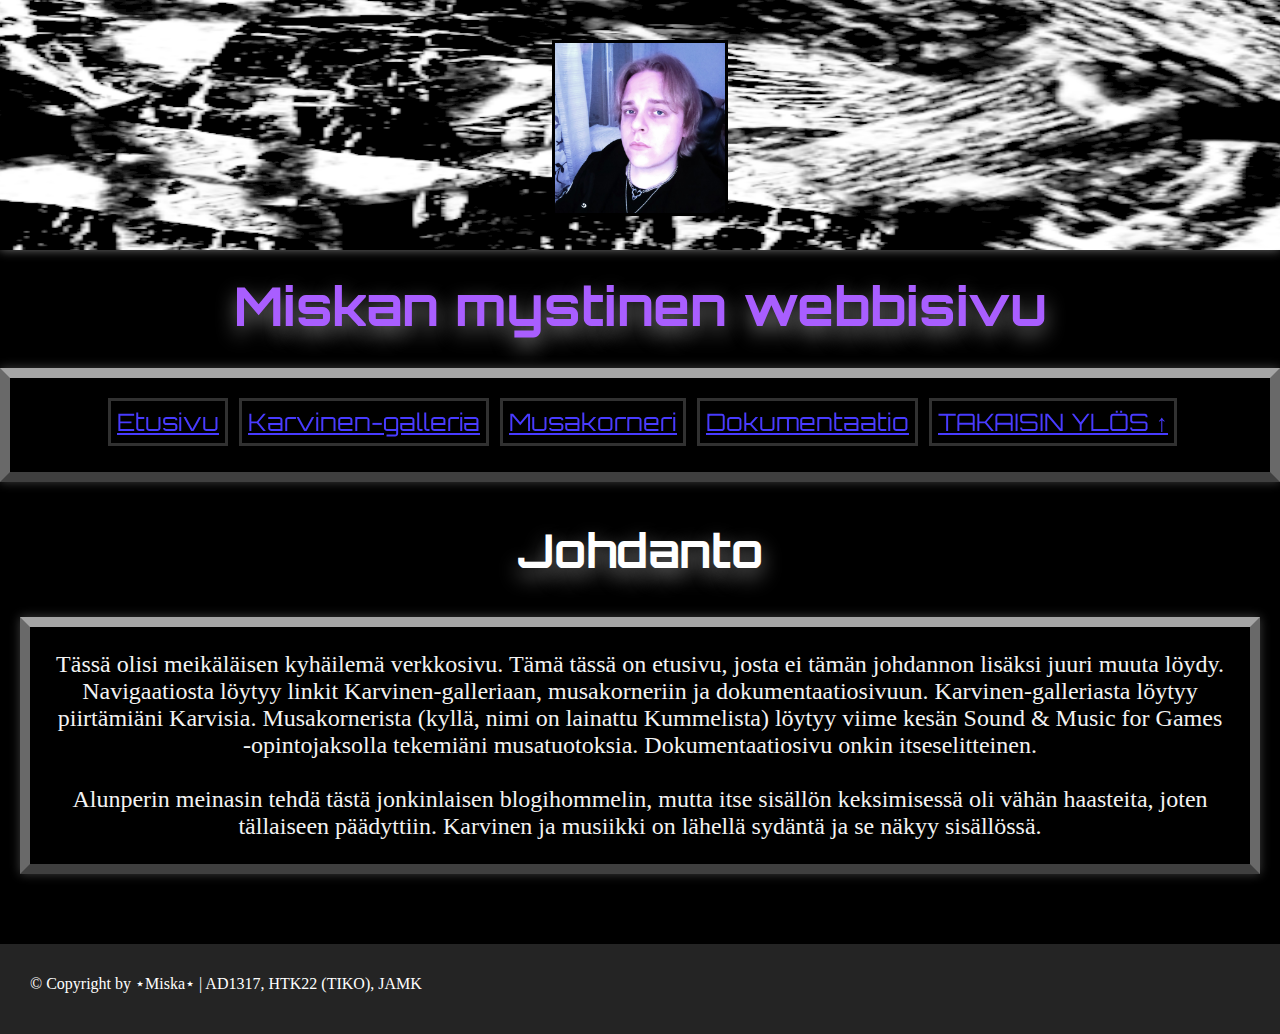
<file: index.html>
<!DOCTYPE html>
<html lang="en">
  <head>
    <title>Miskan mystinen webbisivu</title>
    <meta name="description" content="Our first page" />
    <meta name="keywords" content="html tutorial template" />
    <meta charset="UTF-8" />
    <meta name="viewport" content="width=device-width, initial-scale=1.0" />
    <link rel="stylesheet" href="style.css" />
    <link rel="preconnect" href="https://fonts.googleapis.com" />
    <link rel="preconnect" href="https://fonts.gstatic.com" crossorigin />
    <link
      href="https://fonts.googleapis.com/css2?family=Orbitron&display=swap"
      rel="stylesheet"
    />
  </head>

  <body>
    <header>
      <img id="bannerimage" src="../images/banner.png" alt="banner" />
      <img id="pfp" src="../images/minaitse.png" alt="garf" />
      <h1>Miskan mystinen webbisivu</h1>
    </header>

    <nav>
      <br />
      <ul class="chapters">
        <li id="etusivu"><a href="../index.html">Etusivu</a></li>
        <li id="karvinen"><a href="../index2.html">Karvinen-galleria</a></li>
        <li id="musakorneri"><a href="../index3.html">Musakorneri</a></li>
        <li id="dokumentaatio"><a href="../index4.html">Dokumentaatio</a></li>
        <li id="ylos"><a class="top" href="#">TAKAISIN YLÖS ↑</a></li>
      </ul>
    </nav>

    <article>
      <h2>Johdanto</h2>
      <p>
        Tässä olisi meikäläisen kyhäilemä verkkosivu. Tämä tässä on
        <span class="warning">etusivu</span>, josta ei tämän johdannon lisäksi
        juuri muuta löydy. Navigaatiosta löytyy linkit Karvinen-galleriaan,
        musakorneriin ja dokumentaatiosivuun. Karvinen-galleriasta löytyy
        piirtämiäni Karvisia. Musakornerista (kyllä, nimi on lainattu
        Kummelista) löytyy viime kesän Sound & Music for Games -opintojaksolla
        tekemiäni musatuotoksia. Dokumentaatiosivu onkin itseselitteinen.
        <br />
        <br />
        Alunperin meinasin tehdä tästä jonkinlaisen blogihommelin, mutta itse
        sisällön keksimisessä oli vähän haasteita, joten tällaiseen päädyttiin.
        Karvinen ja musiikki on lähellä sydäntä ja se näkyy sisällössä.
      </p>
    </article>
    <footer>© Copyright by ⋆Miska⋆ | AD1317, HTK22 (TIKO), JAMK</footer>
  </body>
</html>
</file>
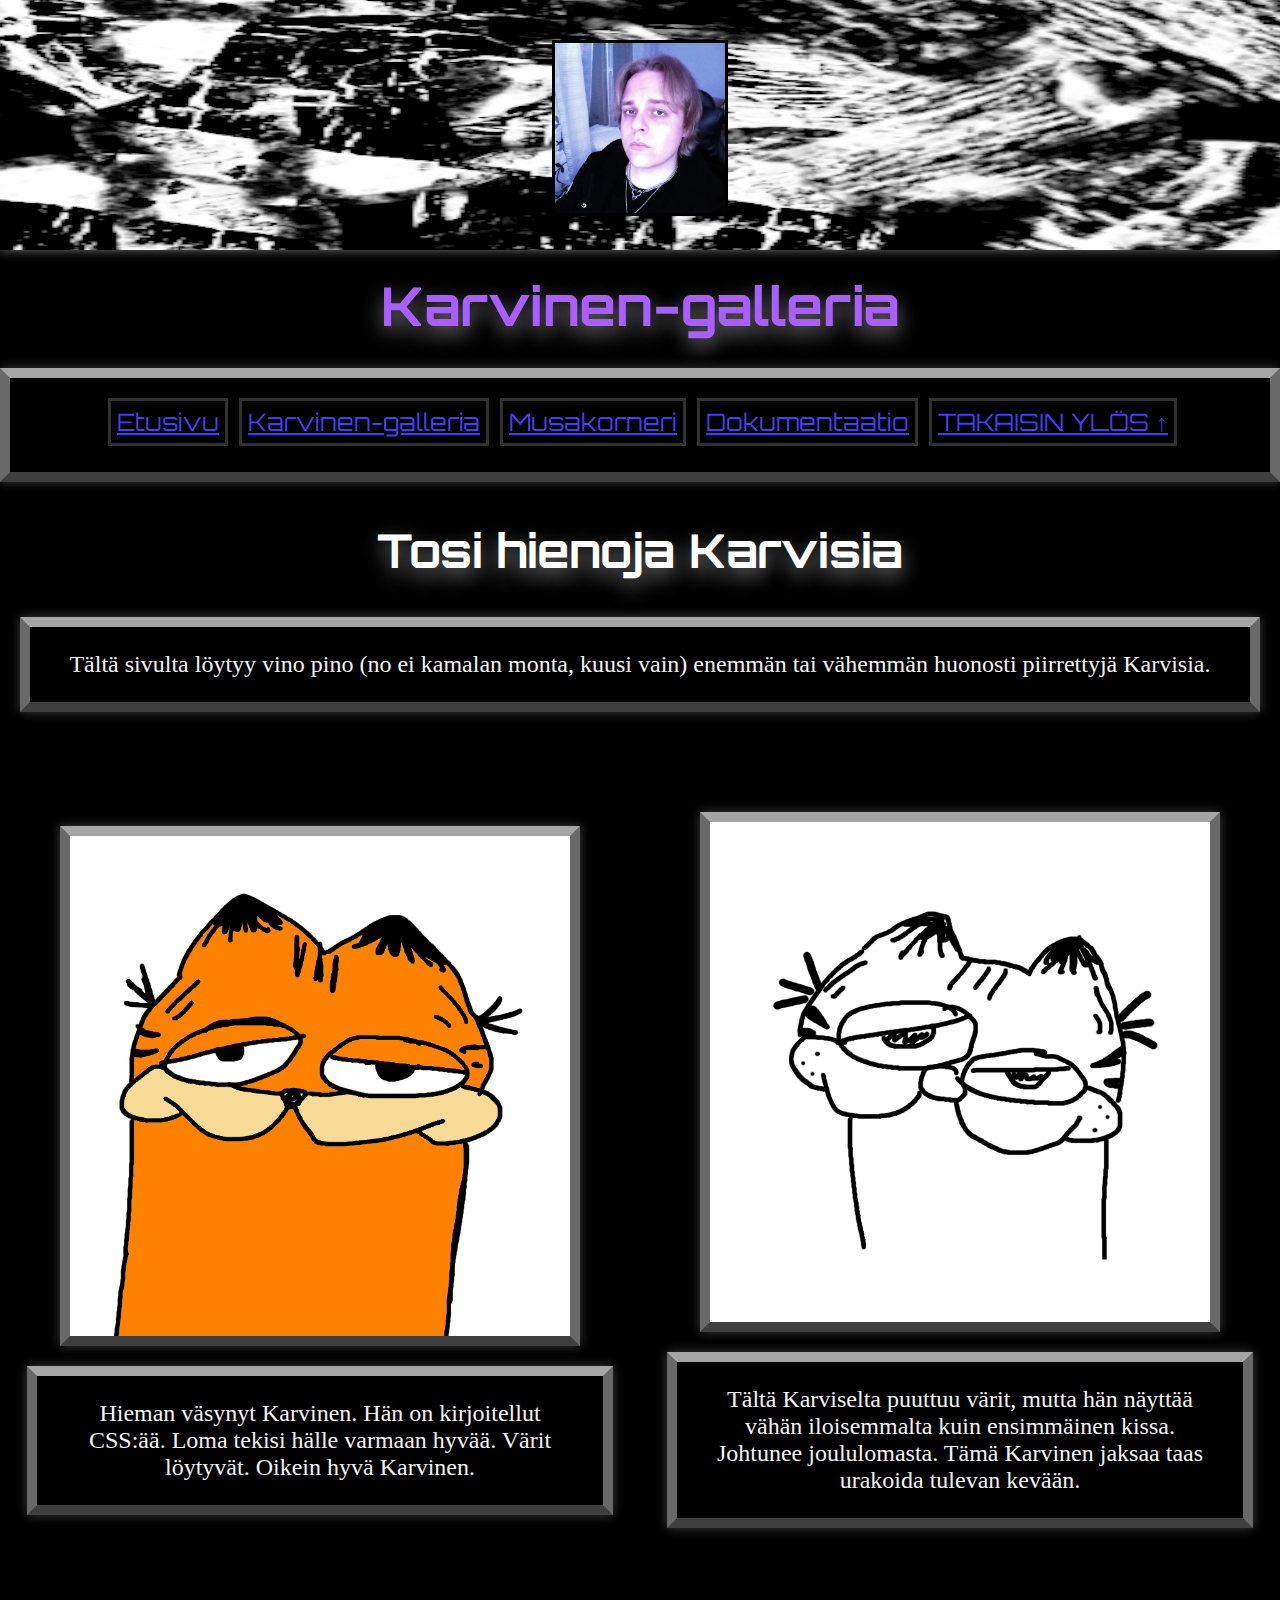
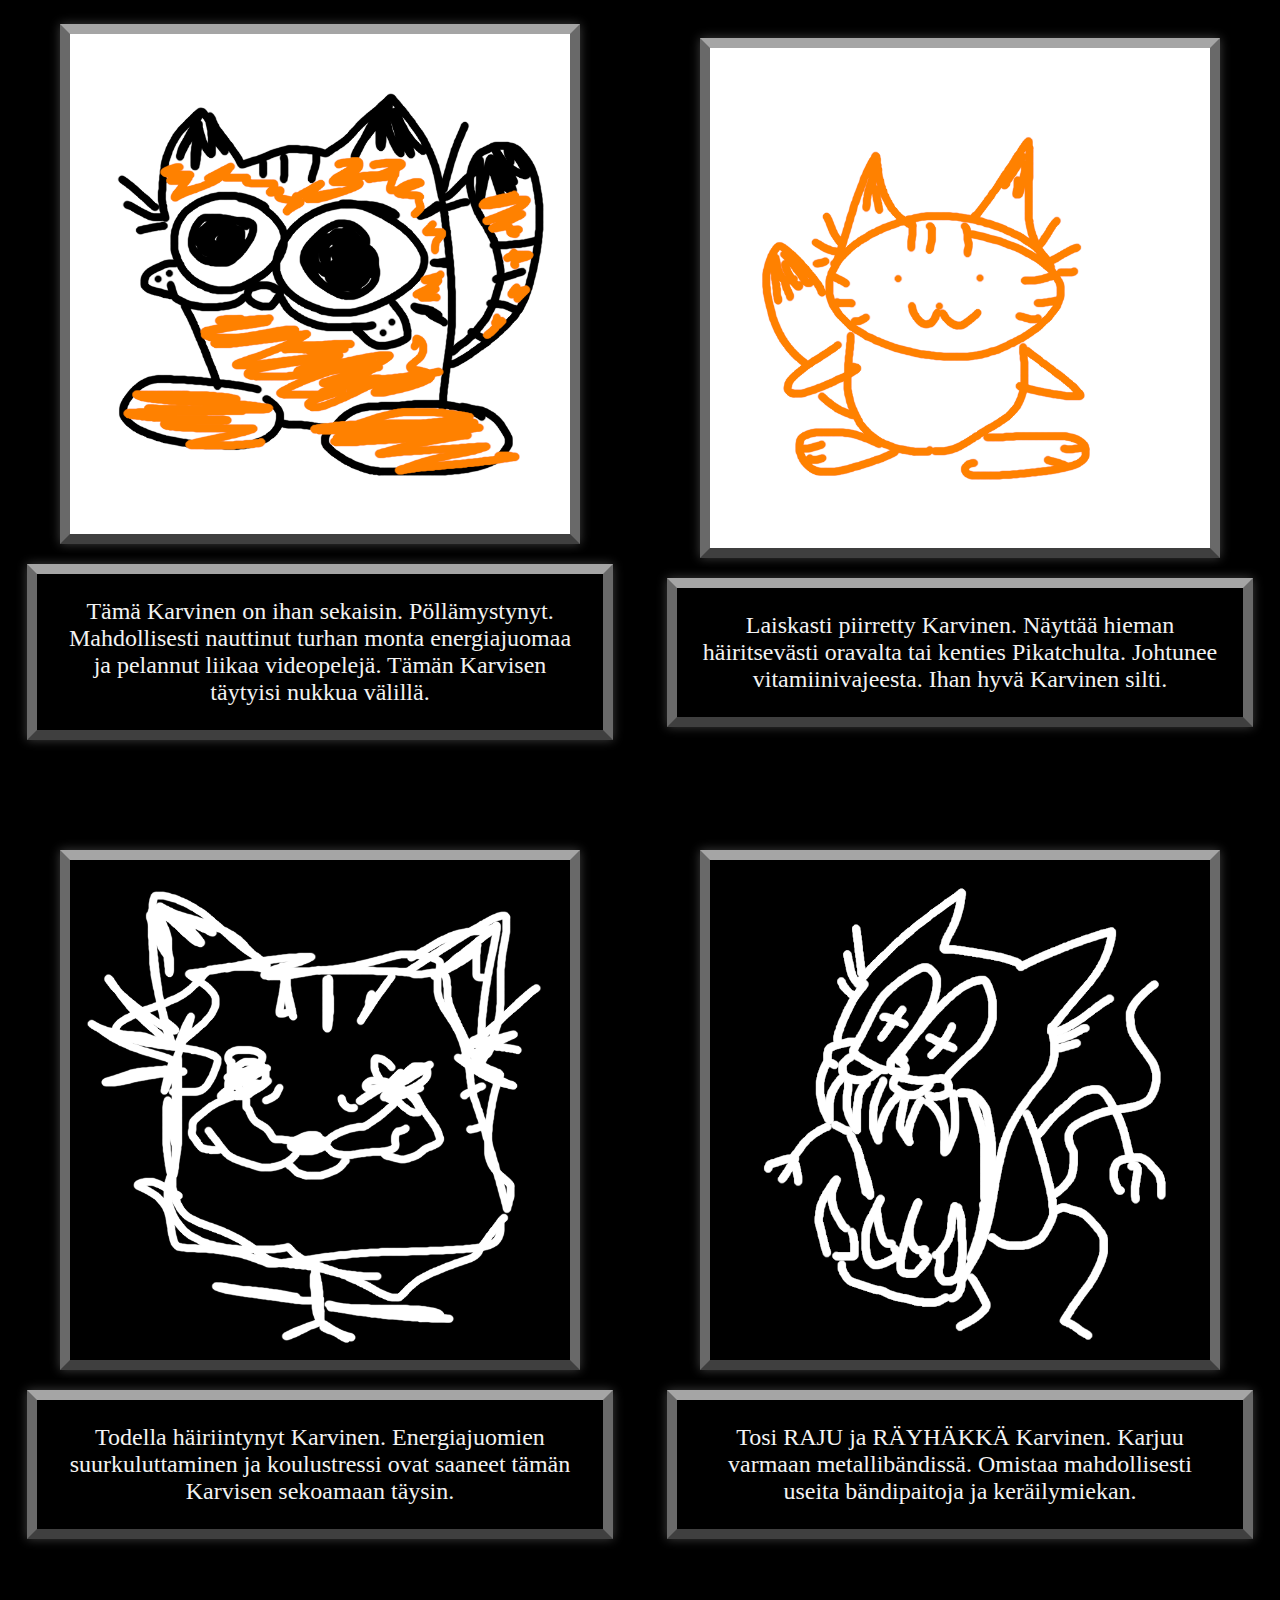
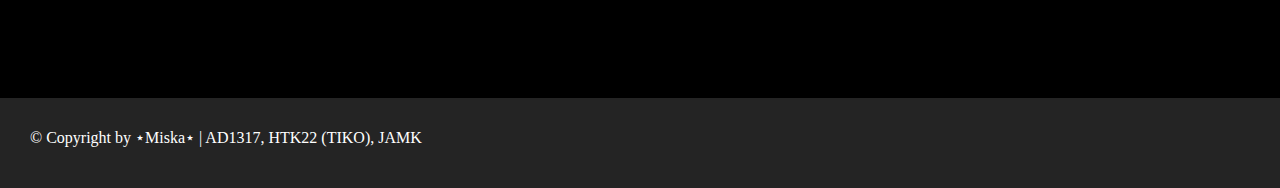
<file: index2.html>
<!DOCTYPE html>
<html lang="en">
  <head>
    <title>Miskan mystinen webbisivu</title>
    <meta name="description" content="Our first page" />
    <meta name="keywords" content="html tutorial template" />
    <meta charset="UTF-8" />
    <meta name="viewport" content="width=device-width, initial-scale=1.0" />
    <link rel="stylesheet" href="style2.css" />
    <link rel="preconnect" href="https://fonts.googleapis.com" />
    <link rel="preconnect" href="https://fonts.gstatic.com" crossorigin />
    <link
      href="https://fonts.googleapis.com/css2?family=Orbitron&display=swap"
      rel="stylesheet"
    />
  </head>

  <body>
    <header>
      <img id="bannerimage" src="../images/banner.png" alt="banner" />
      <img id="pfp" src="../images/minaitse.png" alt="garf" />
      <h1>Karvinen-galleria</h1>
    </header>

    <nav>
      <br />
      <ul class="chapters">
        <li id="etusivu"><a href="../index.html">Etusivu</a></li>
        <li id="karvinen"><a href="../index2.html">Karvinen-galleria</a></li>
        <li id="musakorneri"><a href="../index3.html">Musakorneri</a></li>
        <li id="dokumentaatio"><a href="../index4.html">Dokumentaatio</a></li>
        <li id="ylos"><a class="top" href="#">TAKAISIN YLÖS ↑</a></li>
      </ul>
    </nav>

    <article>
      <h2>Tosi hienoja Karvisia</h2>
      <p>
        Tältä sivulta löytyy vino pino (no ei kamalan monta, kuusi vain) enemmän
        tai vähemmän huonosti piirrettyjä Karvisia.
      </p>

      <div id="kuvat">
        <div class="img-container" id="garf1">
          <img alt="garf1" class="karvinen" src="../images/garf1.png" />
          <p class="kuvateksti">
            Hieman väsynyt Karvinen. Hän on kirjoitellut CSS:ää. Loma tekisi
            hälle varmaan hyvää. Värit löytyvät. Oikein hyvä Karvinen.
          </p>
        </div>

        <div class="img-container" id="garf2">
          <img alt="garf2" class="karvinen" src="../images/garf2.png" />
          <p class="kuvateksti">
            Tältä Karviselta puuttuu värit, mutta hän näyttää vähän iloisemmalta
            kuin ensimmäinen kissa. Johtunee joululomasta. Tämä Karvinen jaksaa
            taas urakoida tulevan kevään.
          </p>
        </div>
        <div class="img-container" id="garf3">
          <img alt="garf3" class="karvinen" src="../images/garf3.png" />
          <p class="kuvateksti">
            Tämä Karvinen on ihan sekaisin. Pöllämystynyt. Mahdollisesti
            nauttinut turhan monta energiajuomaa ja pelannut liikaa videopelejä.
            Tämän Karvisen täytyisi nukkua välillä.
          </p>
        </div>
        <div class="img-container" id="garf4">
          <img alt="garf4" class="karvinen" src="../images/garf4.png" />
          <p class="kuvateksti">
            Laiskasti piirretty Karvinen. Näyttää hieman häiritsevästi oravalta
            tai kenties Pikatchulta. Johtunee vitamiinivajeesta. Ihan hyvä
            Karvinen silti.
          </p>
        </div>
        <div class="img-container" id="garf5">
          <img alt="garf5" class="karvinen" src="../images/garf5.png" />
          <p class="kuvateksti">
            Todella häiriintynyt Karvinen. Energiajuomien suurkuluttaminen ja
            koulustressi ovat saaneet tämän Karvisen sekoamaan täysin.
          </p>
        </div>
        <div class="img-container" id="garf6">
          <img alt="garf6" class="karvinen" src="../images/garf6.png" />
          <p class="kuvateksti">
            Tosi RAJU ja RÄYHÄKKÄ Karvinen. Karjuu varmaan metallibändissä.
            Omistaa mahdollisesti useita bändipaitoja ja keräilymiekan.
          </p>
        </div>
      </div>
    </article>
    <footer>© Copyright by ⋆Miska⋆ | AD1317, HTK22 (TIKO), JAMK</footer>
  </body>
</html>
</file>
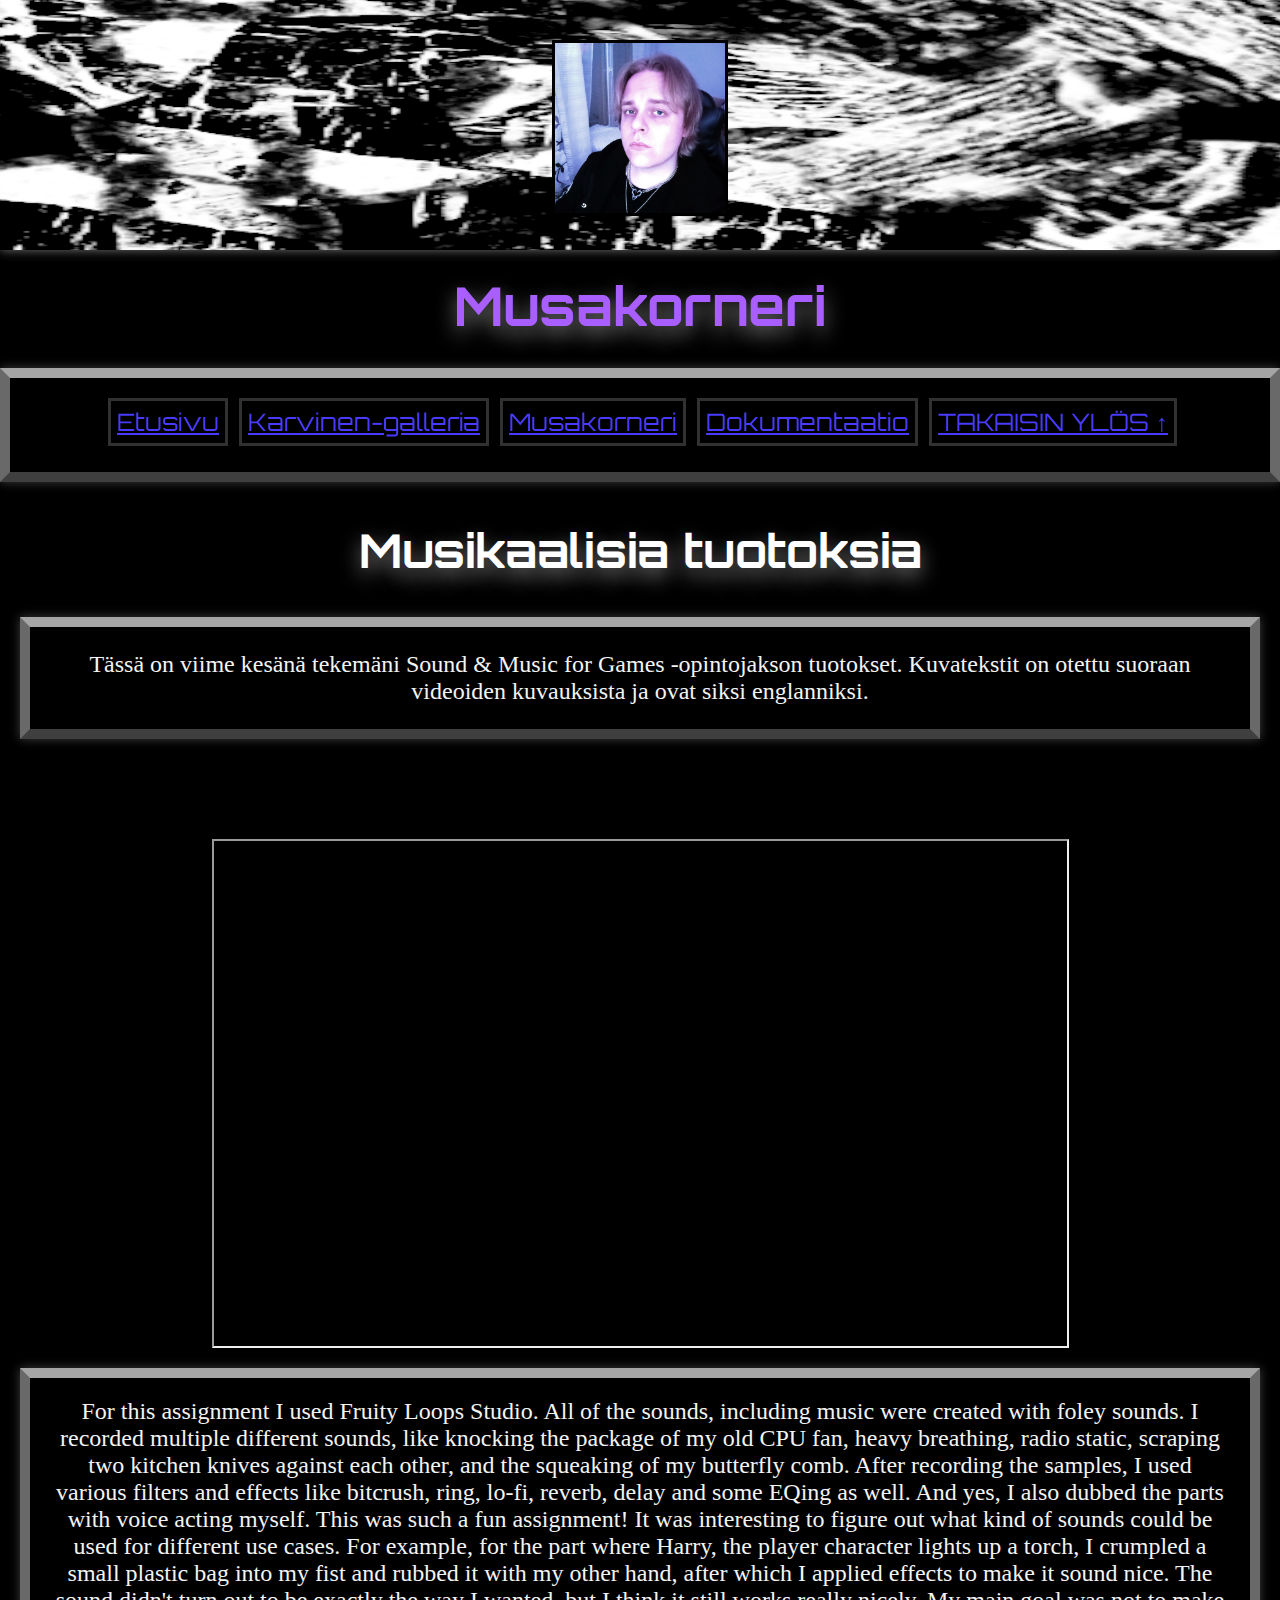
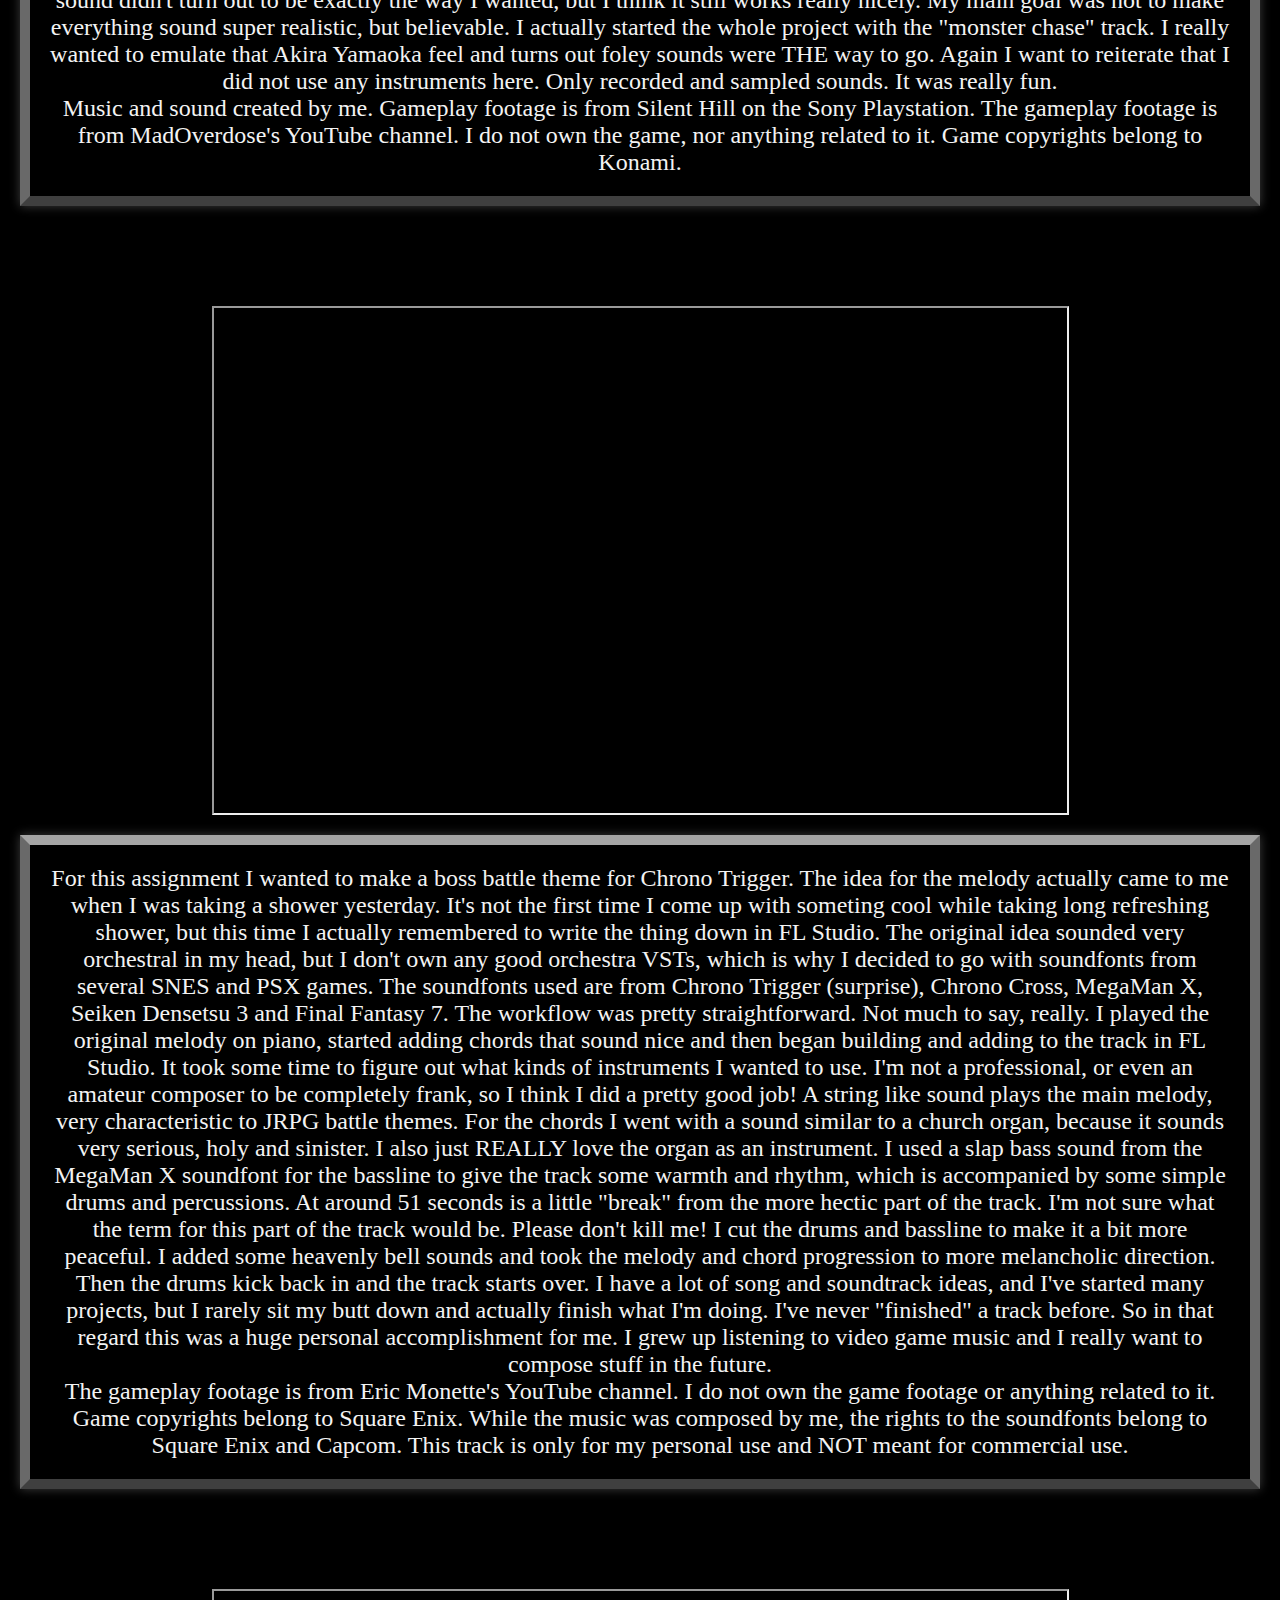
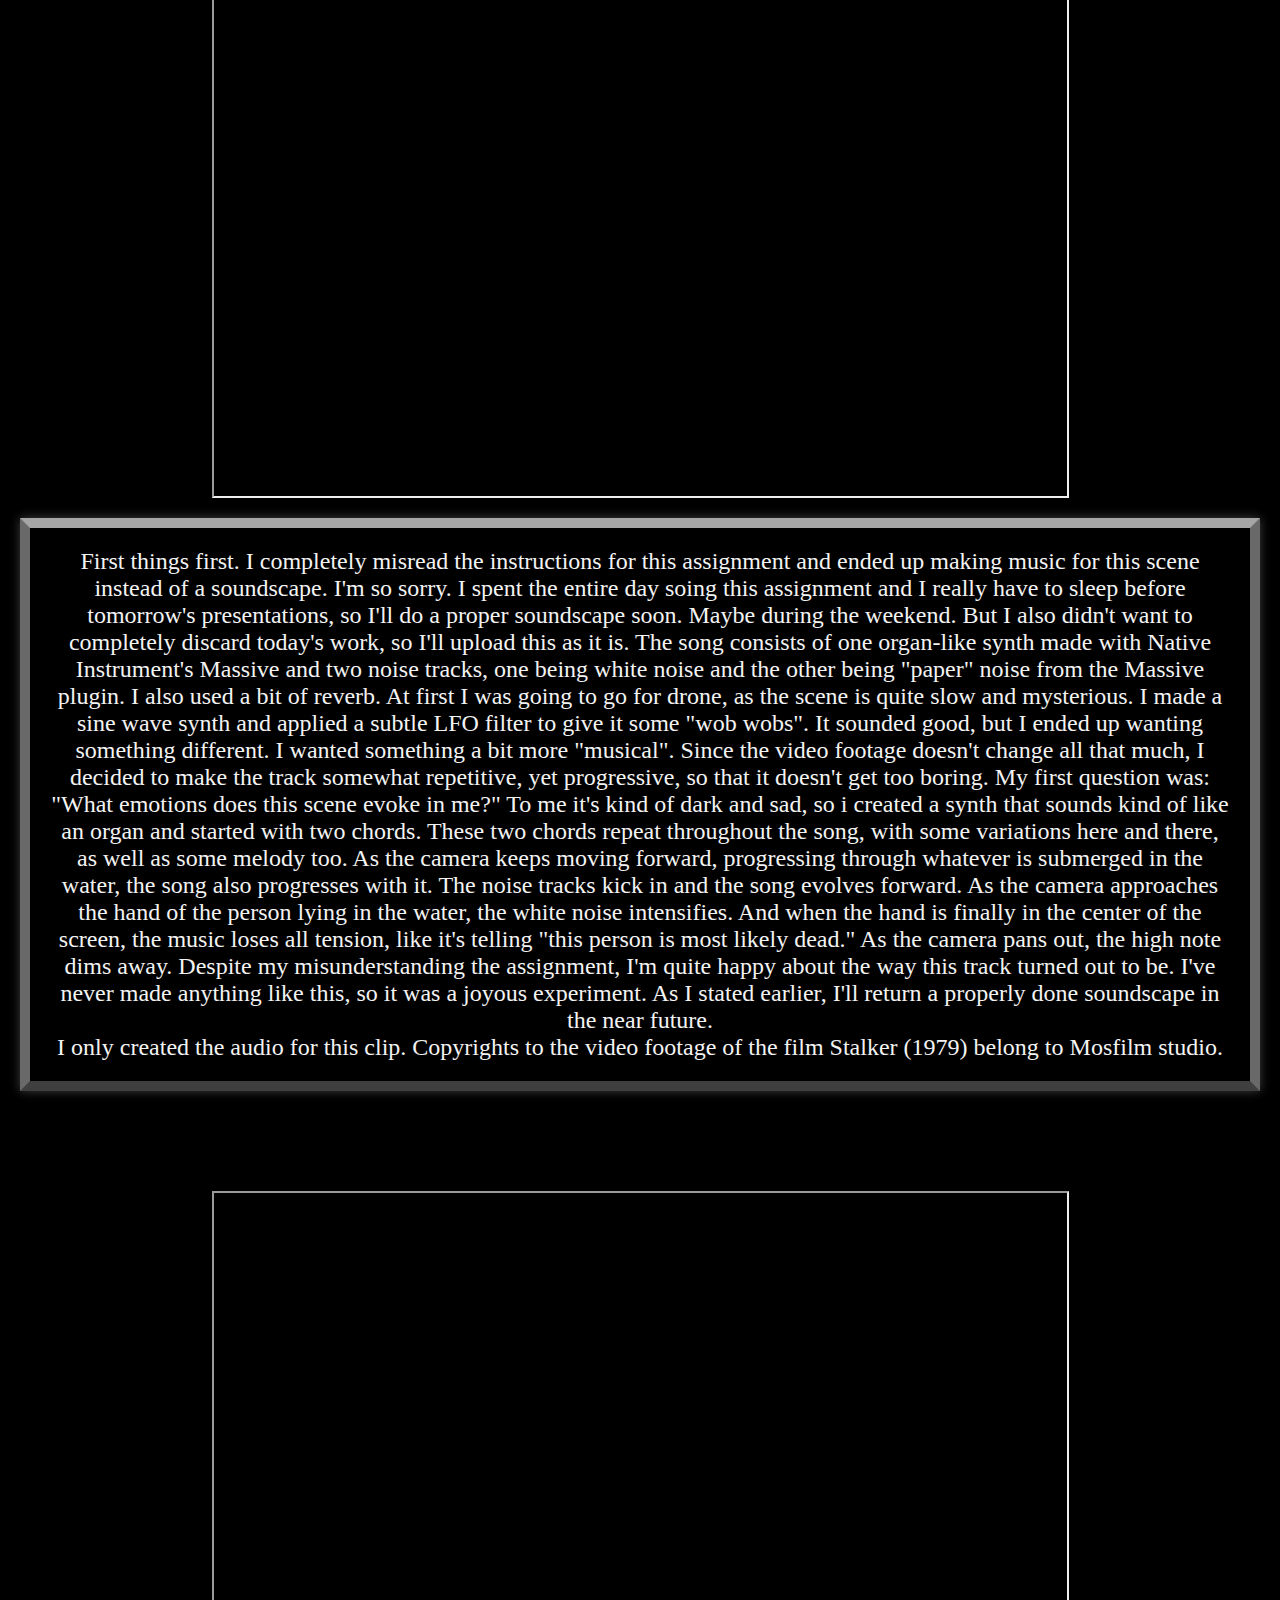
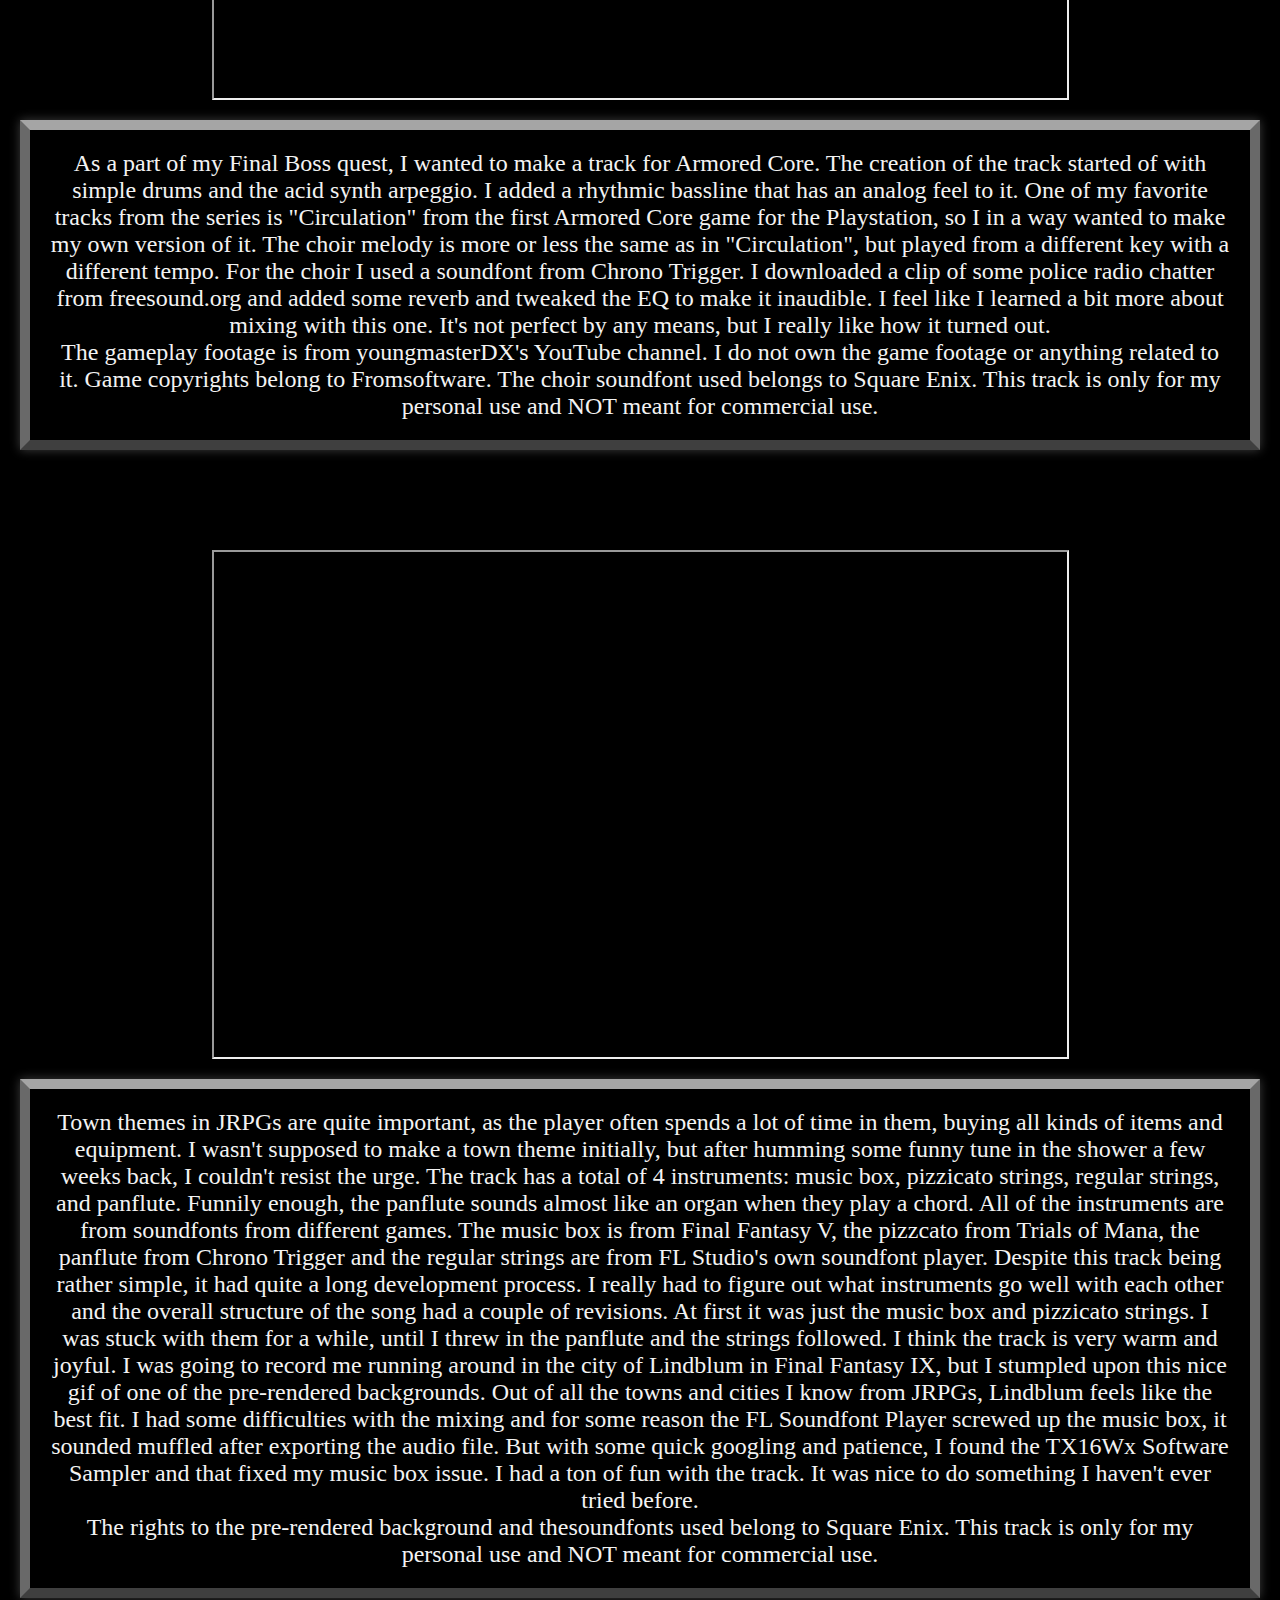
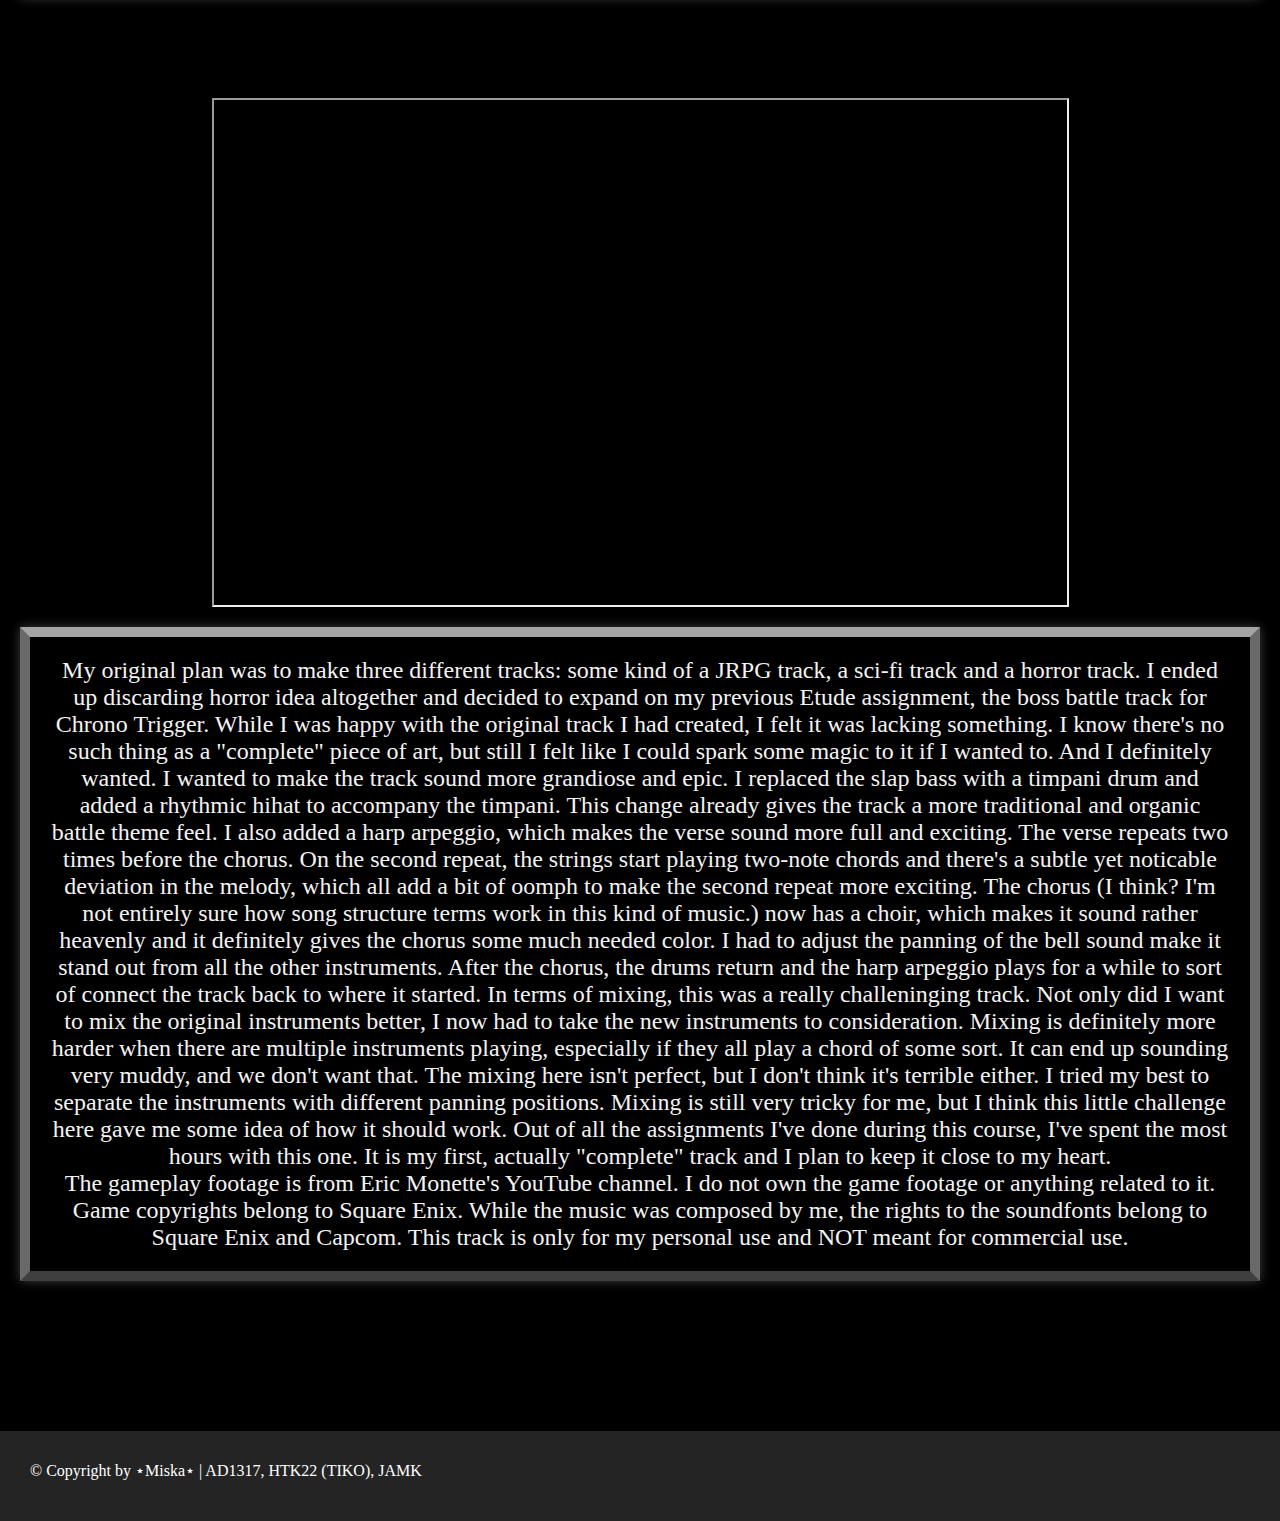
<file: index3.html>
<!DOCTYPE html>
<html lang="en">
  <head>
    <title>Miskan mystinen webbisivu</title>
    <meta name="description" content="Our first page" />
    <meta name="keywords" content="html tutorial template" />
    <meta charset="UTF-8" />
    <meta name="viewport" content="width=device-width, initial-scale=1.0" />
    <link rel="stylesheet" href="style3.css" />
    <link rel="preconnect" href="https://fonts.googleapis.com" />
    <link rel="preconnect" href="https://fonts.gstatic.com" crossorigin />
    <link
      href="https://fonts.googleapis.com/css2?family=Orbitron&display=swap"
      rel="stylesheet"
    />
  </head>

  <body>
    <header>
      <img id="bannerimage" src="../images/banner.png" alt="banner" />
      <img id="pfp" src="../images/minaitse.png" alt="garf" />
      <h1>Musakorneri</h1>
    </header>

    <nav>
      <br />
      <ul class="chapters">
        <li id="etusivu"><a href="../index.html">Etusivu</a></li>
        <li id="karvinen"><a href="../index2.html">Karvinen-galleria</a></li>
        <li id="musakorneri"><a href="../index3.html">Musakorneri</a></li>
        <li id="dokumentaatio"><a href="../index4.html">Dokumentaatio</a></li>
        <li id="ylos"><a class="top" href="#">TAKAISIN YLÖS ↑</a></li>
      </ul>
    </nav>

    <article>
      <h2>Musikaalisia tuotoksia</h2>
      <p>
        Tässä on viime kesänä tekemäni Sound & Music for Games -opintojakson
        tuotokset. Kuvatekstit on otettu suoraan videoiden kuvauksista ja ovat
        siksi englanniksi.
      </p>
      <div id="videot">
        <div class="video">
          <iframe
            width="853"
            height="505"
            src="https://www.youtube.com/embed/_OyykLcOlpM?si=GdxhQy7ATqGuQwdQ"
            title="YouTube video player"
            allow="accelerometer; autoplay; clipboard-write; encrypted-media; gyroscope; picture-in-picture; web-share"
            allowfullscreen
          ></iframe>
          <p class="videokuvaus">
            For this assignment I used Fruity Loops Studio. All of the sounds,
            including music were created with foley sounds. I recorded multiple
            different sounds, like knocking the package of my old CPU fan, heavy
            breathing, radio static, scraping two kitchen knives against each
            other, and the squeaking of my butterfly comb. After recording the
            samples, I used various filters and effects like bitcrush, ring,
            lo-fi, reverb, delay and some EQing as well. And yes, I also dubbed
            the parts with voice acting myself. This was such a fun assignment!
            It was interesting to figure out what kind of sounds could be used
            for different use cases. For example, for the part where Harry, the
            player character lights up a torch, I crumpled a small plastic bag
            into my fist and rubbed it with my other hand, after which I applied
            effects to make it sound nice. The sound didn't turn out to be
            exactly the way I wanted, but I think it still works really nicely.
            My main goal was not to make everything sound super realistic, but
            believable. I actually started the whole project with the "monster
            chase" track. I really wanted to emulate that Akira Yamaoka feel and
            turns out foley sounds were THE way to go. Again I want to reiterate
            that I did not use any instruments here. Only recorded and sampled
            sounds. It was really fun. <br />
            Music and sound created by me. Gameplay footage is from Silent Hill
            on the Sony Playstation. The gameplay footage is from MadOverdose's
            YouTube channel. I do not own the game, nor anything related to it.
            Game copyrights belong to Konami.
          </p>
        </div>
        <div class="video">
          <iframe
            width="853"
            height="505"
            src="https://www.youtube.com/embed/fMl3WohpgPs?si=Y0kdXcKRjFR9ZNeF"
            title="YouTube video player"
            allow="accelerometer; autoplay; clipboard-write; encrypted-media; gyroscope; picture-in-picture; web-share"
            allowfullscreen
          ></iframe>
          <p class="videokuvaus">
            For this assignment I wanted to make a boss battle theme for Chrono
            Trigger. The idea for the melody actually came to me when I was
            taking a shower yesterday. It's not the first time I come up with
            someting cool while taking long refreshing shower, but this time I
            actually remembered to write the thing down in FL Studio. The
            original idea sounded very orchestral in my head, but I don't own
            any good orchestra VSTs, which is why I decided to go with
            soundfonts from several SNES and PSX games. The soundfonts used are
            from Chrono Trigger (surprise), Chrono Cross, MegaMan X, Seiken
            Densetsu 3 and Final Fantasy 7. The workflow was pretty
            straightforward. Not much to say, really. I played the original
            melody on piano, started adding chords that sound nice and then
            began building and adding to the track in FL Studio. It took some
            time to figure out what kinds of instruments I wanted to use. I'm
            not a professional, or even an amateur composer to be completely
            frank, so I think I did a pretty good job! A string like sound plays
            the main melody, very characteristic to JRPG battle themes. For the
            chords I went with a sound similar to a church organ, because it
            sounds very serious, holy and sinister. I also just REALLY love the
            organ as an instrument. I used a slap bass sound from the MegaMan X
            soundfont for the bassline to give the track some warmth and rhythm,
            which is accompanied by some simple drums and percussions. At around
            51 seconds is a little "break" from the more hectic part of the
            track. I'm not sure what the term for this part of the track would
            be. Please don't kill me! I cut the drums and bassline to make it a
            bit more peaceful. I added some heavenly bell sounds and took the
            melody and chord progression to more melancholic direction. Then the
            drums kick back in and the track starts over. I have a lot of song
            and soundtrack ideas, and I've started many projects, but I rarely
            sit my butt down and actually finish what I'm doing. I've never
            "finished" a track before. So in that regard this was a huge
            personal accomplishment for me. I grew up listening to video game
            music and I really want to compose stuff in the future. <br />
            The gameplay footage is from Eric Monette's YouTube channel. I do
            not own the game footage or anything related to it. Game copyrights
            belong to Square Enix. While the music was composed by me, the
            rights to the soundfonts belong to Square Enix and Capcom. This
            track is only for my personal use and NOT meant for commercial use.
          </p>
        </div>
        <div class="video">
          <iframe
            width="853"
            height="505"
            src="https://www.youtube.com/embed/zNjrYG2p2V4?si=uZHzTUR5X_BrwTQl"
            title="YouTube video player"
            allow="accelerometer; autoplay; clipboard-write; encrypted-media; gyroscope; picture-in-picture; web-share"
            allowfullscreen
          ></iframe>
          <p class="videokuvaus">
            First things first. I completely misread the instructions for this
            assignment and ended up making music for this scene instead of a
            soundscape. I'm so sorry. I spent the entire day soing this
            assignment and I really have to sleep before tomorrow's
            presentations, so I'll do a proper soundscape soon. Maybe during the
            weekend. But I also didn't want to completely discard today's work,
            so I'll upload this as it is. The song consists of one organ-like
            synth made with Native Instrument's Massive and two noise tracks,
            one being white noise and the other being "paper" noise from the
            Massive plugin. I also used a bit of reverb. At first I was going to
            go for drone, as the scene is quite slow and mysterious. I made a
            sine wave synth and applied a subtle LFO filter to give it some "wob
            wobs". It sounded good, but I ended up wanting something different.
            I wanted something a bit more "musical". Since the video footage
            doesn't change all that much, I decided to make the track somewhat
            repetitive, yet progressive, so that it doesn't get too boring. My
            first question was: "What emotions does this scene evoke in me?" To
            me it's kind of dark and sad, so i created a synth that sounds kind
            of like an organ and started with two chords. These two chords
            repeat throughout the song, with some variations here and there, as
            well as some melody too. As the camera keeps moving forward,
            progressing through whatever is submerged in the water, the song
            also progresses with it. The noise tracks kick in and the song
            evolves forward. As the camera approaches the hand of the person
            lying in the water, the white noise intensifies. And when the hand
            is finally in the center of the screen, the music loses all tension,
            like it's telling "this person is most likely dead." As the camera
            pans out, the high note dims away. Despite my misunderstanding the
            assignment, I'm quite happy about the way this track turned out to
            be. I've never made anything like this, so it was a joyous
            experiment. As I stated earlier, I'll return a properly done
            soundscape in the near future. <br />
            I only created the audio for this clip. Copyrights to the video
            footage of the film Stalker (1979) belong to Mosfilm studio.
          </p>
        </div>
        <div class="video">
          <iframe
            width="853"
            height="505"
            src="https://www.youtube.com/embed/w2DsOMNC0-g?si=nIDIE9GUQ-YBIwxo"
            title="YouTube video player"
            allow="accelerometer; autoplay; clipboard-write; encrypted-media; gyroscope; picture-in-picture; web-share"
            allowfullscreen
          ></iframe>
          <p class="videokuvaus">
            As a part of my Final Boss quest, I wanted to make a track for
            Armored Core. The creation of the track started of with simple drums
            and the acid synth arpeggio. I added a rhythmic bassline that has an
            analog feel to it. One of my favorite tracks from the series is
            "Circulation" from the first Armored Core game for the Playstation,
            so I in a way wanted to make my own version of it. The choir melody
            is more or less the same as in "Circulation", but played from a
            different key with a different tempo. For the choir I used a
            soundfont from Chrono Trigger. I downloaded a clip of some police
            radio chatter from freesound.org and added some reverb and tweaked
            the EQ to make it inaudible. I feel like I learned a bit more about
            mixing with this one. It's not perfect by any means, but I really
            like how it turned out. <br />
            The gameplay footage is from youngmasterDX's YouTube channel. I do
            not own the game footage or anything related to it. Game copyrights
            belong to Fromsoftware. The choir soundfont used belongs to Square
            Enix. This track is only for my personal use and NOT meant for
            commercial use.
          </p>
        </div>
        <div class="video">
          <iframe
            width="853"
            height="505"
            src="https://www.youtube.com/embed/81e1l9Ju5C4?si=Mskp2Vo_0GgfQhvA"
            title="YouTube video player"
            allow="accelerometer; autoplay; clipboard-write; encrypted-media; gyroscope; picture-in-picture; web-share"
            allowfullscreen
          ></iframe>
          <p class="videokuvaus">
            Town themes in JRPGs are quite important, as the player often spends
            a lot of time in them, buying all kinds of items and equipment. I
            wasn't supposed to make a town theme initially, but after humming
            some funny tune in the shower a few weeks back, I couldn't resist
            the urge. The track has a total of 4 instruments: music box,
            pizzicato strings, regular strings, and panflute. Funnily enough,
            the panflute sounds almost like an organ when they play a chord. All
            of the instruments are from soundfonts from different games. The
            music box is from Final Fantasy V, the pizzcato from Trials of Mana,
            the panflute from Chrono Trigger and the regular strings are from FL
            Studio's own soundfont player. Despite this track being rather
            simple, it had quite a long development process. I really had to
            figure out what instruments go well with each other and the overall
            structure of the song had a couple of revisions. At first it was
            just the music box and pizzicato strings. I was stuck with them for
            a while, until I threw in the panflute and the strings followed. I
            think the track is very warm and joyful. I was going to record me
            running around in the city of Lindblum in Final Fantasy IX, but I
            stumpled upon this nice gif of one of the pre-rendered backgrounds.
            Out of all the towns and cities I know from JRPGs, Lindblum feels
            like the best fit. I had some difficulties with the mixing and for
            some reason the FL Soundfont Player screwed up the music box, it
            sounded muffled after exporting the audio file. But with some quick
            googling and patience, I found the TX16Wx Software Sampler and that
            fixed my music box issue. I had a ton of fun with the track. It was
            nice to do something I haven't ever tried before. <br />
            The rights to the pre-rendered background and thesoundfonts used
            belong to Square Enix. This track is only for my personal use and
            NOT meant for commercial use.
          </p>
        </div>
        <div class="video">
          <iframe
            width="853"
            height="505"
            src="https://www.youtube.com/embed/799JjqXDxw8?si=voFFA2Ps1NaYm_TQ"
            title="YouTube video player"
            allow="accelerometer; autoplay; clipboard-write; encrypted-media; gyroscope; picture-in-picture; web-share"
            allowfullscreen
          ></iframe>
          <p class="videokuvaus">
            My original plan was to make three different tracks: some kind of a
            JRPG track, a sci-fi track and a horror track. I ended up discarding
            horror idea altogether and decided to expand on my previous Etude
            assignment, the boss battle track for Chrono Trigger. While I was
            happy with the original track I had created, I felt it was lacking
            something. I know there's no such thing as a "complete" piece of
            art, but still I felt like I could spark some magic to it if I
            wanted to. And I definitely wanted. I wanted to make the track sound
            more grandiose and epic. I replaced the slap bass with a timpani
            drum and added a rhythmic hihat to accompany the timpani. This
            change already gives the track a more traditional and organic battle
            theme feel. I also added a harp arpeggio, which makes the verse
            sound more full and exciting. The verse repeats two times before the
            chorus. On the second repeat, the strings start playing two-note
            chords and there's a subtle yet noticable deviation in the melody,
            which all add a bit of oomph to make the second repeat more
            exciting. The chorus (I think? I'm not entirely sure how song
            structure terms work in this kind of music.) now has a choir, which
            makes it sound rather heavenly and it definitely gives the chorus
            some much needed color. I had to adjust the panning of the bell
            sound make it stand out from all the other instruments. After the
            chorus, the drums return and the harp arpeggio plays for a while to
            sort of connect the track back to where it started. In terms of
            mixing, this was a really challeninging track. Not only did I want
            to mix the original instruments better, I now had to take the new
            instruments to consideration. Mixing is definitely more harder when
            there are multiple instruments playing, especially if they all play
            a chord of some sort. It can end up sounding very muddy, and we
            don't want that. The mixing here isn't perfect, but I don't think
            it's terrible either. I tried my best to separate the instruments
            with different panning positions. Mixing is still very tricky for
            me, but I think this little challenge here gave me some idea of how
            it should work. Out of all the assignments I've done during this
            course, I've spent the most hours with this one. It is my first,
            actually "complete" track and I plan to keep it close to my heart.
            <br />
            The gameplay footage is from Eric Monette's YouTube channel. I do
            not own the game footage or anything related to it. Game copyrights
            belong to Square Enix. While the music was composed by me, the
            rights to the soundfonts belong to Square Enix and Capcom. This
            track is only for my personal use and NOT meant for commercial use.
          </p>
        </div>
      </div>
    </article>
    <footer>© Copyright by ⋆Miska⋆ | AD1317, HTK22 (TIKO), JAMK</footer>
  </body>
</html>
</file>
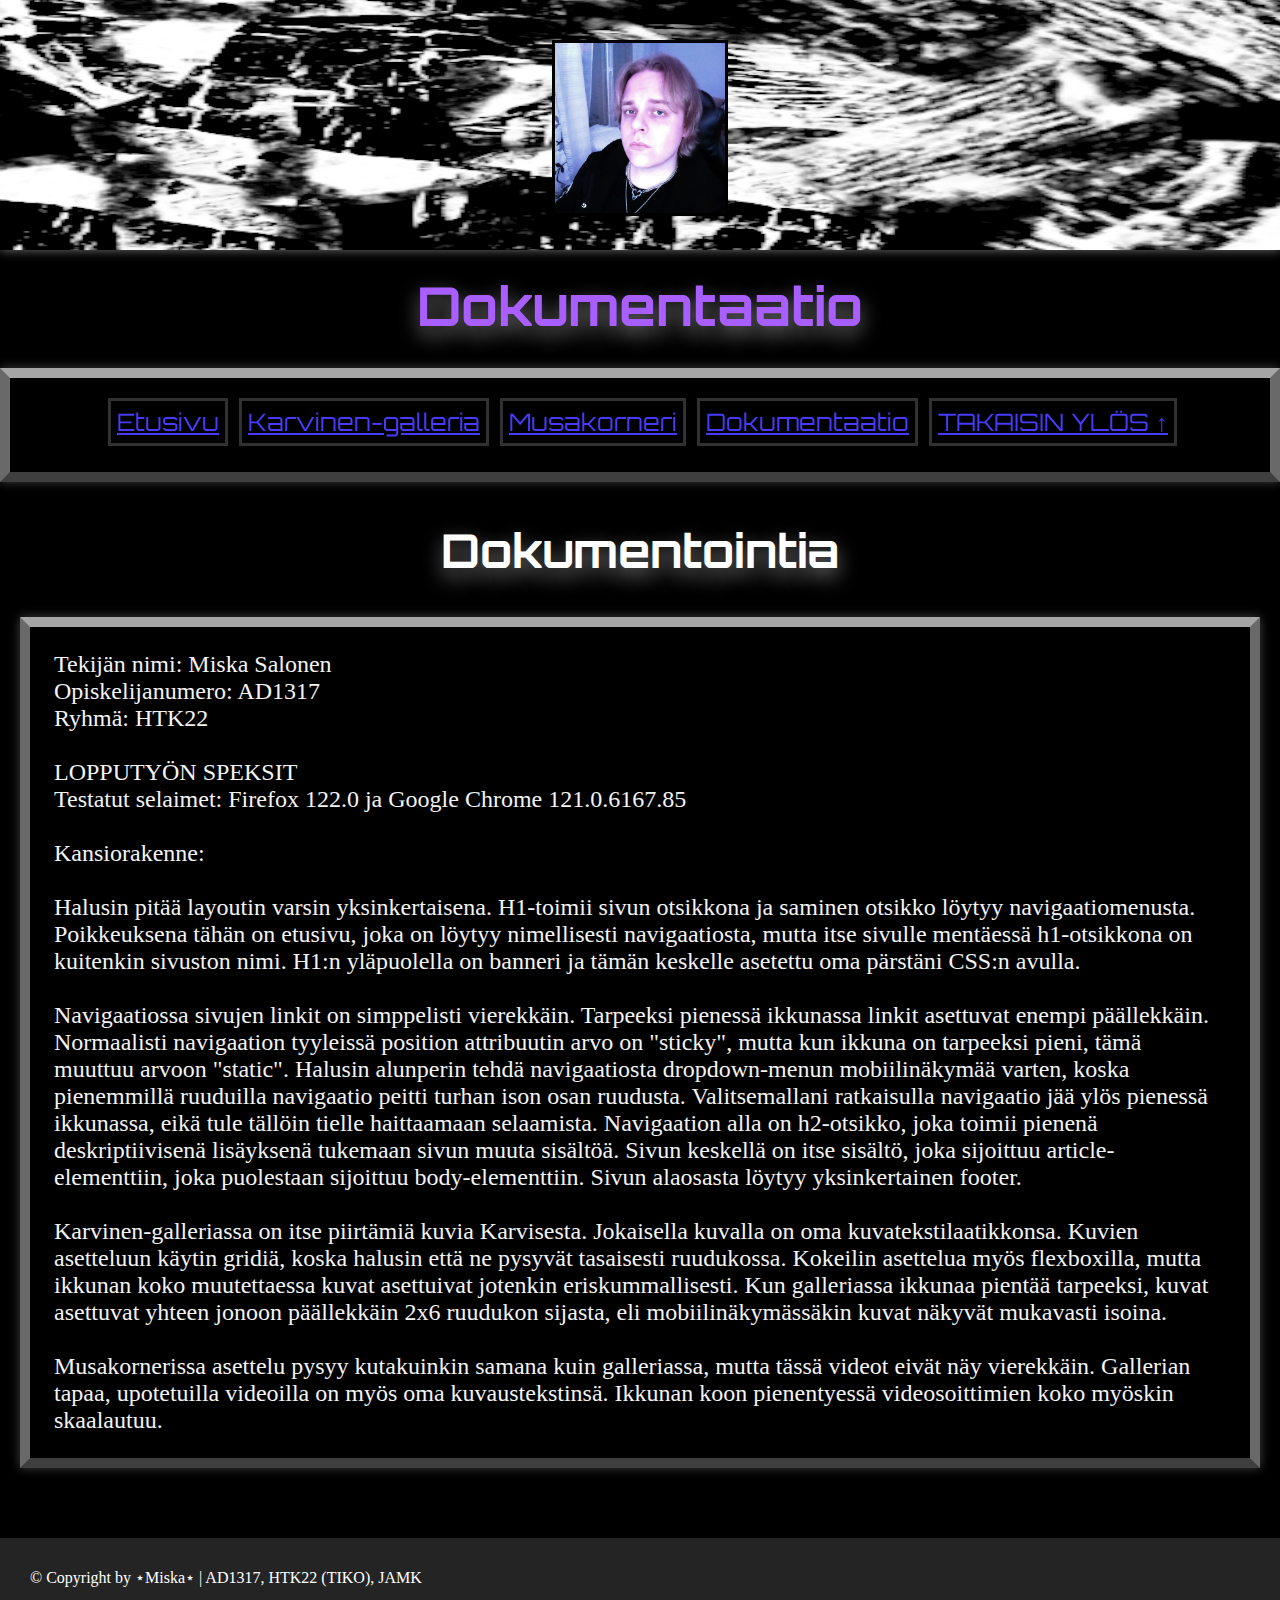
<file: index4.html>
<!DOCTYPE html>
<html lang="en">
  <head>
    <title>Miskan mystinen webbisivu</title>
    <meta name="description" content="Our first page" />
    <meta name="keywords" content="html tutorial template" />
    <meta charset="UTF-8" />
    <meta name="viewport" content="width=device-width, initial-scale=1.0" />
    <link rel="stylesheet" href="style4.css" />
    <link rel="preconnect" href="https://fonts.googleapis.com" />
    <link rel="preconnect" href="https://fonts.gstatic.com" crossorigin />
    <link
      href="https://fonts.googleapis.com/css2?family=Orbitron&display=swap"
      rel="stylesheet"
    />
  </head>

  <body>
    <header>
      <img id="bannerimage" src="../images/banner.png" alt="banner" />
      <img id="pfp" src="../images/minaitse.png" alt="garf" />
      <h1>Dokumentaatio</h1>
    </header>

    <nav>
      <br />
      <ul class="chapters">
        <li id="etusivu"><a href="../index.html">Etusivu</a></li>
        <li id="karvinen"><a href="../index2.html">Karvinen-galleria</a></li>
        <li id="musakorneri"><a href="../index3.html">Musakorneri</a></li>
        <li id="dokumentaatio"><a href="../index4.html">Dokumentaatio</a></li>
        <li id="ylos"><a class="top" href="#">TAKAISIN YLÖS ↑</a></li>
      </ul>
    </nav>

    <article>
      <h2>Dokumentointia</h2>
      <p>
        Tekijän nimi: Miska Salonen <br />
        Opiskelijanumero: AD1317<br />
        Ryhmä: HTK22 <br /><br />

        LOPPUTYÖN SPEKSIT <br />
        Testatut selaimet: Firefox 122.0 ja Google Chrome 121.0.6167.85
        <br /><br />
        Kansiorakenne:
        <br /><br />
        Halusin pitää layoutin varsin yksinkertaisena. H1-toimii sivun otsikkona
        ja saminen otsikko löytyy navigaatiomenusta. Poikkeuksena tähän on
        etusivu, joka on löytyy nimellisesti navigaatiosta, mutta itse sivulle
        mentäessä h1-otsikkona on kuitenkin sivuston nimi. H1:n yläpuolella on
        banneri ja tämän keskelle asetettu oma pärstäni CSS:n avulla.
        <br /><br />
        Navigaatiossa sivujen linkit on simppelisti vierekkäin. Tarpeeksi
        pienessä ikkunassa linkit asettuvat enempi päällekkäin. Normaalisti
        navigaation tyyleissä position attribuutin arvo on "sticky", mutta kun
        ikkuna on tarpeeksi pieni, tämä muuttuu arvoon "static". Halusin
        alunperin tehdä navigaatiosta dropdown-menun mobiilinäkymää varten,
        koska pienemmillä ruuduilla navigaatio peitti turhan ison osan ruudusta.
        Valitsemallani ratkaisulla navigaatio jää ylös pienessä ikkunassa, eikä
        tule tällöin tielle haittaamaan selaamista. Navigaation alla on
        h2-otsikko, joka toimii pienenä deskriptiivisenä lisäyksenä tukemaan
        sivun muuta sisältöä. Sivun keskellä on itse sisältö, joka sijoittuu
        article-elementtiin, joka puolestaan sijoittuu body-elementtiin. Sivun
        alaosasta löytyy yksinkertainen footer.
        <br /><br />
        Karvinen-galleriassa on itse piirtämiä kuvia Karvisesta. Jokaisella
        kuvalla on oma kuvatekstilaatikkonsa. Kuvien asetteluun käytin gridiä,
        koska halusin että ne pysyvät tasaisesti ruudukossa. Kokeilin asettelua
        myös flexboxilla, mutta ikkunan koko muutettaessa kuvat asettuivat
        jotenkin eriskummallisesti. Kun galleriassa ikkunaa pientää tarpeeksi,
        kuvat asettuvat yhteen jonoon päällekkäin 2x6 ruudukon sijasta, eli
        mobiilinäkymässäkin kuvat näkyvät mukavasti isoina.
        <br /><br />
        Musakornerissa asettelu pysyy kutakuinkin samana kuin galleriassa, mutta
        tässä videot eivät näy vierekkäin. Gallerian tapaa, upotetuilla
        videoilla on myös oma kuvaustekstinsä. Ikkunan koon pienentyessä
        videosoittimien koko myöskin skaalautuu.
      </p>
    </article>
    <footer>© Copyright by ⋆Miska⋆ | AD1317, HTK22 (TIKO), JAMK</footer>
  </body>
</html>
</file>
<file: style.css>
html {
  margin: 0;
  padding: 0;
  height: 100%;
}

body {
  margin: 0;
  background-color: #000000;
  min-height: 100vh;
  display: flex;
  flex-direction: column;
}

header {
  position: relative;
}

#bannerimage {
  height: 250px;
  width: 100%;
  background-size: cover;
  box-shadow: 0.1px 0.1px 10px 0.1px rgba(180, 180, 180, 0.651);
}

#pfp {
  height: 170px;
  position: absolute;
  right: 0;
  left: 0;
  border: #000000;
  border-style: solid;
  margin-top: 40px;
  margin-right: auto;
  margin-left: auto;
}

nav {
  position: sticky;
  background-color: #000000;
  top: 0;
  border: 10px solid #696969;
  border-top-color: #a5a5a5;
  border-bottom-color: #3f3f3f;
  box-shadow: 0.1px 0.1px 10px 0.1px rgba(180, 180, 180, 0.35);
  text-align: center;
  margin-top: 10px;
}
.chapters {
  font-family: 'Orbitron', sans-serif;
  font-size: 22pt;
  margin-top: 0;
  margin-right: 35px;
}

li {
  display: inline-block;
  border: #313131 solid;
  padding: 6px;
  margin: 2px;
}

a:link {
  color: #483bff;
}

a:visited {
  color: #483bff;
}

h1 {
  display: block;
  text-align: center;
  font-family: 'Orbitron', sans-serif;
  font-size: 40pt;
  color: rgb(169, 94, 255);
  line-height: 1.5;
  text-shadow: 0.1px 8px 20px rgb(121, 121, 121);
  margin-top: 12px;
  margin-bottom: 12px;
}

article {
  padding-bottom: 50px;
}

h2 {
  color: white;
  font-family: 'Orbitron', sans-serif;
  text-shadow: 0.1px 8px 20px rgb(121, 121, 121);
  text-align: center;
  font-size: 35pt;
}

p {
  font-size: 18pt;
  color: rgb(243, 243, 243);
  border: 10px solid #696969;
  border-top-color: #a5a5a5;
  border-bottom-color: #3f3f3f;
  padding: 1em 1em;
  margin: 20px;
  text-align: center;
  box-shadow: 0.1px 0.1px 10px 0.1px rgba(180, 180, 180, 0.35);
  word-wrap: break-word;
}

footer {
  background-color: rgb(36, 36, 36);
  color: rgb(255, 255, 255);
  padding: 30px;
  height: 30px;
  margin-top: auto;
}

@media (max-width: 1400px) {
  .chapters {
    font-size: 18pt;
  }
}

@media (max-width: 1190px) {
  .chapters {
    font-size: 16pt;
  }
}

@media (max-width: 1080px) {
  .chapters {
    font-size: 14pt;
  }
}

@media (max-width: 890px) {
  h1 {
    font-size: 35pt;
  }
  h2 {
    font-size: 28pt;
  }
}

@media (max-width: 760px) {
  h1 {
    font-size: 25pt;
  }
  h2 {
    font-size: 14pt;
  }
  p {
    font-size: 12pt;
  }
}

@media (max-width: 600px) {
  nav {
    position: static;
  }

  li {
    font-size: 10pt;
  }
  p {
    font-size: 8pt;
  }
}
</file>
<file: style2.css>
html {
  margin: 0;
  padding: 0;
  height: 100%;
}

body {
  margin: 0;
  background-color: #000000;
  min-height: 100vh;
  display: grid;
}

header {
  position: relative;
}

#bannerimage {
  height: 250px;
  width: 100%;
  background-size: cover;
  box-shadow: 0.1px 0.1px 10px 0.1px rgba(180, 180, 180, 0.651);
}

#pfp {
  height: 170px;
  position: absolute;
  right: 0;
  left: 0;
  border: #000000;
  border-style: solid;
  margin-top: 40px;
  margin-right: auto;
  margin-left: auto;
}

#kuvat {
  display: grid;
  grid-template-columns: 2fr 2fr;
  grid-template-rows: 1fr 1fr 1fr;
  gap: 0px 0px;
  grid-template-areas:
    'garf1 garf2'
    'garf3 garf4'
    'garf5 garf6';
}
#garf1 {
  grid-area: garf1;
  display: flex;
  align-items: center;
  justify-content: center;
}
#garf2 {
  grid-area: garf2;
  display: flex;
  align-items: center;
  justify-content: center;
}
#garf3 {
  grid-area: garf3;
  display: flex;
  align-items: center;
  justify-content: center;
}
#garf4 {
  grid-area: garf4;
  display: flex;
  align-items: center;
  justify-content: center;
}
#garf5 {
  grid-area: garf5;
  display: flex;
  align-items: center;
  justify-content: center;
}
#garf6 {
  grid-area: garf6;
  display: flex;
  align-items: center;
  justify-content: center;
}

.karvinen {
  border: 10px solid #696969;
  border-top-color: #a5a5a5;
  border-bottom-color: #3f3f3f;
  box-shadow: 0.1px 0.1px 10px 0.1px rgba(180, 180, 180, 0.35);
}

.img-container {
  display: flex;
  flex-direction: column;
  align-items: center;
  justify-content: center;
}

.kuvateksti {
  width: 21.55em;
  margin-bottom: 4em;
}

nav {
  position: sticky;
  background-color: #000000;
  top: 0;
  border: 10px solid #696969;
  border-top-color: #a5a5a5;
  border-bottom-color: #3f3f3f;
  box-shadow: 0.1px 0.1px 10px 0.1px rgba(180, 180, 180, 0.35);
  text-align: center;
  margin-top: 10px;
}
.chapters {
  font-family: 'Orbitron', sans-serif;
  font-size: 22pt;
  margin-top: 0;
  margin-right: 35px;
}

li {
  display: inline-block;
  border: #313131 solid;
  padding: 6px;
  margin: 2px;
}

a:link {
  color: #483bff;
}

a:visited {
  color: #483bff;
}

h1 {
  display: block;
  text-align: center;
  font-family: 'Orbitron', sans-serif;
  font-size: 40pt;
  color: rgb(169, 94, 255);
  line-height: 1.5;
  text-shadow: 0.1px 8px 20px rgb(121, 121, 121);
  margin-top: 12px;
  margin-bottom: 12px;
}

article {
  padding-bottom: 50px;
}

h2 {
  color: white;
  font-family: 'Orbitron', sans-serif;
  text-shadow: 0.1px 8px 20px rgb(121, 121, 121);
  text-align: center;
  font-size: 35pt;
}

p {
  font-size: 18pt;
  color: rgb(243, 243, 243);
  border: 10px solid #696969;
  border-top-color: #a5a5a5;
  border-bottom-color: #3f3f3f;
  padding: 1em 1em;
  margin: 20px;
  box-shadow: 0.1px 0.1px 10px 0.1px rgba(180, 180, 180, 0.35);
  text-align: center;
  margin-bottom: 100px;
}

footer {
  background-color: rgb(36, 36, 36);
  color: rgb(255, 255, 255);
  padding: 30px;
  height: 30px;
  margin-top: auto;
}

@media (max-width: 1700px) {
  .karvinen {
    width: 100%;
    max-width: 500px;
    height: auto;
  }
}

@media (max-width: 1270px) {
  #kuvat {
    display: grid;
    grid-template-columns: 1fr;
    grid-template-rows: 1fr 1fr 1fr;
    gap: 0px 0px;
    grid-template-areas:
      'garf1'
      'garf2'
      'garf3'
      'garf4'
      'garf5'
      'garf6';
  }

  .karvinen {
    width: 100%;
    max-width: 700px;
    height: auto;
  }
}

@media (max-width: 810px) {
  .chapters {
    font-size: 9pt;
  }
  .karvinen {
    max-width: 400px;
    height: auto;
  }
}

@media (max-width: 1400px) {
  .chapters {
    font-size: 18pt;
  }
}

@media (max-width: 1190px) {
  .chapters {
    font-size: 16pt;
  }
}

@media (max-width: 1080px) {
  .chapters {
    font-size: 14pt;
  }
}

@media (max-width: 890px) {
  h1 {
    font-size: 35pt;
  }
  h2 {
    font-size: 28pt;
  }
}

@media (max-width: 760px) {
  h1 {
    font-size: 18pt;
  }
  h2 {
    font-size: 14pt;
  }
  p {
    font-size: 12pt;
  }
}

@media (max-width: 600px) {
  nav {
    position: static;
  }
  li {
    font-size: 10pt;
  }

  p {
    font-size: 8pt;
  }
  .karvinen {
    max-width: 160px;
    height: auto;
  }
  .kuvateksti {
    width: 12em;
    margin-bottom: 4em;
  }
}
</file>
<file: style3.css>
html {
  margin: 0;
  padding: 0;
  height: 100%;
}

body {
  margin: 0;
  background-color: #000000;
  min-height: 100vh;
  display: flex;
  flex-direction: column;
}

header {
  position: relative;
}

#bannerimage {
  height: 250px;
  width: 100%;
  background-size: cover;
  box-shadow: 0.1px 0.1px 10px 0.1px rgba(180, 180, 180, 0.651);
}

#pfp {
  height: 170px;
  position: absolute;
  right: 0;
  left: 0;
  border: #000000;
  border-style: solid;
  margin-top: 40px;
  margin-right: auto;
  margin-left: auto;
}

nav {
  position: sticky;
  background-color: #000000;
  top: 0;
  border: 10px solid #696969;
  border-top-color: #a5a5a5;
  border-bottom-color: #3f3f3f;
  box-shadow: 0.1px 0.1px 10px 0.1px rgba(180, 180, 180, 0.35);
  text-align: center;
  margin-top: 10px;
}
.chapters {
  font-family: 'Orbitron', sans-serif;
  font-size: 22pt;
  margin-top: 0;
  margin-right: 35px;
}

li {
  display: inline-block;
  border: #313131 solid;
  padding: 6px;
  margin: 2px;
}

a:link {
  color: #483bff;
}

a:visited {
  color: #483bff;
}

h1 {
  display: block;
  text-align: center;
  font-family: 'Orbitron', sans-serif;
  font-size: 40pt;
  color: rgb(169, 94, 255);
  line-height: 1.5;
  text-shadow: 0.1px 8px 20px rgb(121, 121, 121);
  margin-top: 12px;
  margin-bottom: 12px;
}

article {
  padding-bottom: 50px;
}

h2 {
  color: white;
  font-family: 'Orbitron', sans-serif;
  text-shadow: 0.1px 8px 20px rgb(121, 121, 121);
  text-align: center;
  font-size: 35pt;
}

p {
  font-size: 18pt;
  color: rgb(243, 243, 243);
  border: 10px solid #696969;
  border-top-color: #a5a5a5;
  border-bottom-color: #3f3f3f;
  padding: 1em 1em;
  margin: 20px;
  box-shadow: 0.1px 0.1px 10px 0.1px rgba(180, 180, 180, 0.35);
  text-align: center;
  margin-bottom: 100px;
}

#videot {
  text-align: center;
  display: flex;
  flex-direction: column;
  align-items: center;
  justify-content: center;
  margin: 0 auto;
  width: 100%;
}

iframe {
  display: block;
  margin: 0 auto;
}

.videokuvaus {
  padding: 20px;
}

footer {
  background-color: rgb(36, 36, 36);
  color: rgb(255, 255, 255);
  padding: 30px;
  height: 30px;
  margin-top: auto;
}

@media (max-width: 1400px) {
  .chapters {
    font-size: 18pt;
  }
}

@media (max-width: 1190px) {
  .chapters {
    font-size: 16pt;
  }
}

@media (max-width: 1080px) {
  .chapters {
    font-size: 14pt;
  }
}

@media (max-width: 910px) {
  iframe {
    width: 639px;
    height: 378px;
  }
}

@media (max-width: 890px) {
  h1 {
    font-size: 35pt;
  }
  h2 {
    font-size: 28pt;
  }
}

@media (max-width: 760px) {
  h1 {
    font-size: 25pt;
  }
  h2 {
    font-size: 18pt;
  }
  p {
    font-size: 12pt;
  }
}

@media (max-width: 700px) {
  h1 {
    font-size: 18pt;
  }
  h2 {
    font-size: 14pt;
  }
  iframe {
    width: 479px;
    height: 284px;
  }
}

@media (max-width: 600px) {
  iframe {
    width: 191px;
    height: 113px;
  }
  nav {
    position: static;
  }
  li {
    font-size: 10pt;
  }
  p {
    font-size: 8pt;
  }
}
</file>
<file: style4.css>
html {
  margin: 0;
  padding: 0;
  height: 100%;
}

body {
  margin: 0;
  background-color: #000000;
  min-height: 100vh;
  display: flex;
  flex-direction: column;
}

header {
  position: relative;
}

#bannerimage {
  height: 250px;
  width: 100%;
  background-size: cover;
  box-shadow: 0.1px 0.1px 10px 0.1px rgba(180, 180, 180, 0.651);
}

#pfp {
  height: 170px;
  position: absolute;
  right: 0;
  left: 0;
  border: #000000;
  border-style: solid;
  margin-top: 40px;
  margin-right: auto;
  margin-left: auto;
}

nav {
  position: sticky;
  background-color: #000000;
  top: 0;
  border: 10px solid #696969;
  border-top-color: #a5a5a5;
  border-bottom-color: #3f3f3f;
  box-shadow: 0.1px 0.1px 10px 0.1px rgba(180, 180, 180, 0.35);
  text-align: center;
  margin-top: 10px;
}
.chapters {
  font-family: 'Orbitron', sans-serif;
  font-size: 22pt;
  margin-top: 0;
  margin-right: 35px;
}

li {
  display: inline-block;
  border: #313131 solid;
  padding: 6px;
  margin: 2px;
}

a:link {
  color: #483bff;
}

a:visited {
  color: #483bff;
}

h1 {
  display: block;
  text-align: center;
  font-family: 'Orbitron', sans-serif;
  font-size: 40pt;
  color: rgb(169, 94, 255);
  line-height: 1.5;
  text-shadow: 0.1px 8px 20px rgb(121, 121, 121);
  margin-top: 12px;
  margin-bottom: 12px;
}

article {
  padding-bottom: 50px;
}

h2 {
  color: white;
  font-family: 'Orbitron', sans-serif;
  text-shadow: 0.1px 8px 20px rgb(121, 121, 121);
  text-align: center;
  font-size: 35pt;
}

p {
  font-size: 18pt;
  color: rgb(243, 243, 243);
  border: 10px solid #696969;
  border-top-color: #a5a5a5;
  border-bottom-color: #3f3f3f;
  padding: 1em 1em;
  margin: 20px;
  box-shadow: 0.1px 0.1px 10px 0.1px rgba(180, 180, 180, 0.35);
}

footer {
  background-color: rgb(36, 36, 36);
  color: rgb(255, 255, 255);
  padding: 30px;
  height: 30px;
  margin-top: auto;
}

@media (max-width: 1400px) {
  .chapters {
    font-size: 18pt;
  }
}

@media (max-width: 1190px) {
  .chapters {
    font-size: 16pt;
  }
}

@media (max-width: 1080px) {
  .chapters {
    font-size: 14pt;
  }
}

@media (max-width: 890px) {
  h1 {
    font-size: 35pt;
  }
  h2 {
    font-size: 28pt;
  }
}

@media (max-width: 760px) {
  h1 {
    font-size: 18pt;
  }
  h2 {
    font-size: 14pt;
  }
  p {
    font-size: 12pt;
  }
}

@media (max-width: 600px) {
  nav {
    position: static;
  }
  li {
    font-size: 10pt;
  }
  p {
    font-size: 8pt;
  }
}
</file>
